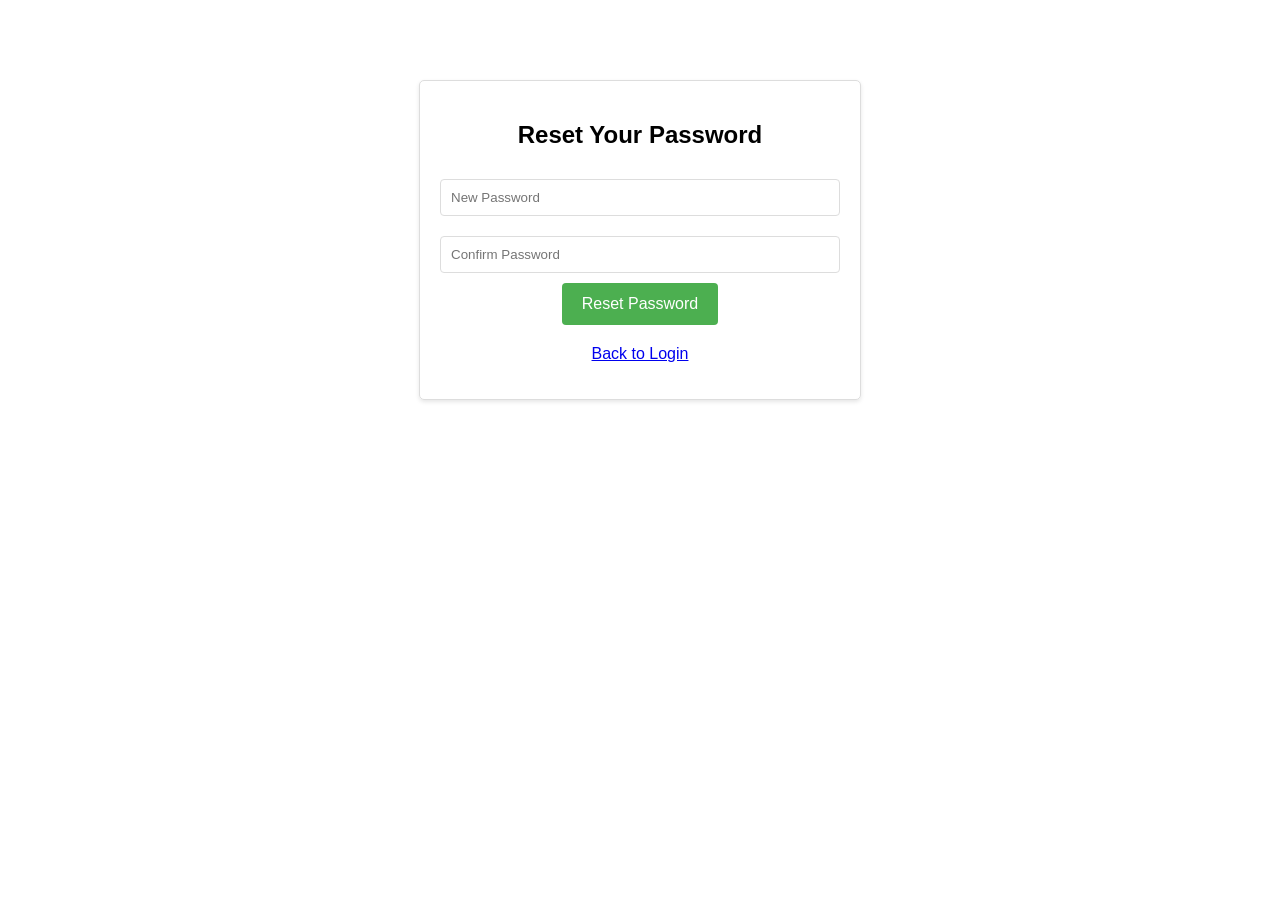
<file: reset-password.html>
<!DOCTYPE html>
<html lang="en">
  <head>
    <meta charset="UTF-8" />
    <title>Reset Password</title>
    <style>
      body {
        font-family: Arial, sans-serif;
        text-align: center;
        margin-top: 80px;
      }
      .form-container {
        max-width: 400px;
        margin: 0 auto;
        padding: 20px;
        border: 1px solid #ddd;
        border-radius: 5px;
        box-shadow: 0 2px 4px rgba(0, 0, 0, 0.1);
      }
      input {
        width: 100%;
        padding: 10px;
        margin: 10px 0;
        border: 1px solid #ddd;
        border-radius: 4px;
        box-sizing: border-box;
      }
      button {
        background-color: #4caf50;
        color: white;
        padding: 12px 20px;
        border: none;
        border-radius: 4px;
        cursor: pointer;
        font-size: 16px;
      }
      button:hover {
        background-color: #45a049;
      }
      .error {
        color: red;
        margin: 10px 0;
      }
      .success {
        color: green;
        margin: 10px 0;
      }
    </style>
  </head>
  <body>
    <div id="app">
      <!-- Initial state shows the form -->
      <div class="form-container" id="resetForm">
        <h2>Reset Your Password</h2>
        <div id="message" class="error"></div>
        <form id="passwordResetForm">
          <input
            type="password"
            id="newPassword"
            placeholder="New Password"
            required
          />
          <input
            type="password"
            id="confirmPassword"
            placeholder="Confirm Password"
            required
          />
          <button type="submit">Reset Password</button>
        </form>
        <p style="margin-top: 20px">
          <a href="index.html">Back to Login</a>
        </p>
      </div>

      <div id="successMessage" style="display: none">
        <h2>Password Reset Successful!</h2>
        <p>Your password has been updated successfully.</p>
        <a href="index.html">Go to Login</a>
      </div>

      <div id="errorMessage" style="display: none">
        <h2>Invalid or Expired Link</h2>
        <p>The password reset link is invalid or has expired.</p>
        <a href="forgot-password.html">Request a new reset link</a>
      </div>
    </div>

    <script>
      const params = new URLSearchParams(window.location.search);
      const token = params.get("token");
      const resetForm = document.getElementById("resetForm");
      const successMessage = document.getElementById("successMessage");
      const errorMessage = document.getElementById("errorMessage");
      const messageDiv = document.getElementById("message");

      if (!token) {
        showError("Invalid reset password link");
        return;
      }

      document
        .getElementById("passwordResetForm")
        .addEventListener("submit", async (e) => {
          e.preventDefault();

          const newPassword = document.getElementById("newPassword").value;
          const confirmPassword =
            document.getElementById("confirmPassword").value;

          // Basic validation
          if (newPassword.length < 6) {
            showMessage("Password must be at least 6 characters long", "error");
            return;
          }

          if (newPassword !== confirmPassword) {
            showMessage("Passwords do not match", "error");
            return;
          }

          showMessage("", "");

          try {
            const response = await fetch(
              "http://localhost:5000/api/auth/reset-password",
              {
                method: "POST",
                headers: {
                  "Content-Type": "application/json",
                },
                body: JSON.stringify({
                  token: token,
                  newPassword: newPassword,
                }),
              }
            );

            const data = await response.json();

            if (response.ok) {
              resetForm.style.display = "none";
              successMessage.style.display = "block";
            } else {
              showMessage(data.message || "Password reset failed", "error");

              if (response.status === 400 || response.status === 401) {
                resetForm.style.display = "none";
                errorMessage.style.display = "block";
              }
            }
          } catch (error) {
            console.error("Error:", error);
            showMessage("An error occurred. Please try again.", "error");
          }
        });

      function showMessage(text, type) {
        messageDiv.textContent = text;
        messageDiv.className = type;
        messageDiv.style.display = text ? "block" : "none";
      }

      function showError(text) {
        resetForm.style.display = "none";
        errorMessage.style.display = "block";
        document.querySelector("#errorMessage h2").textContent = text;
      }
    </script>
  </body>
</html>
</file>
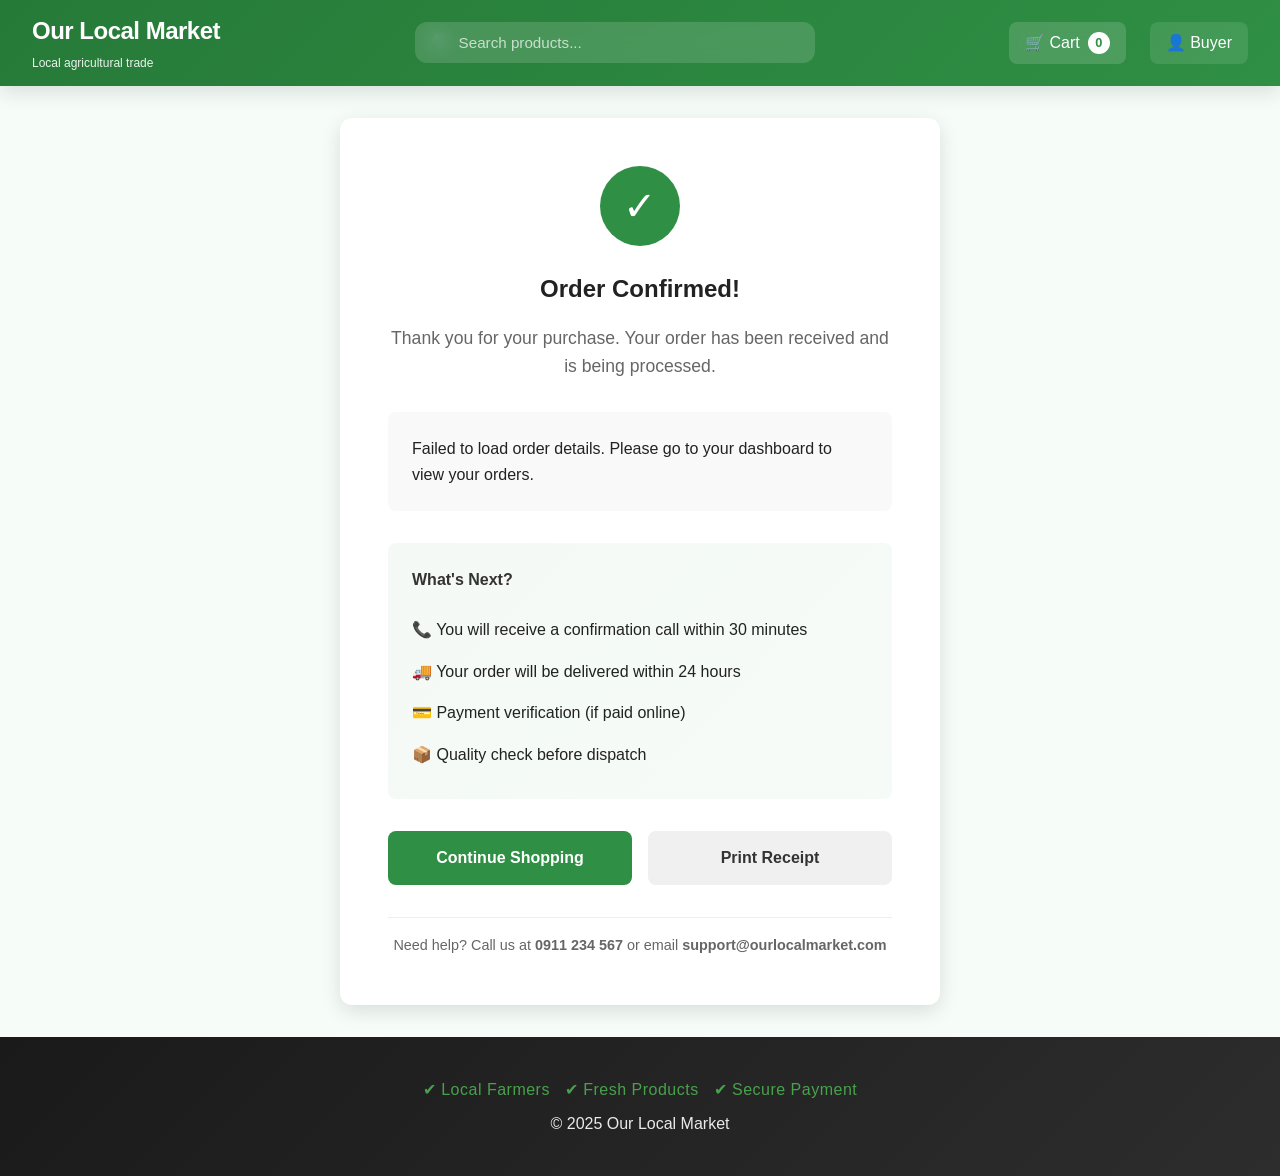
<file: success.html>
<!DOCTYPE html>
<html lang="en">
  <head>
    <meta charset="UTF-8" />
    <title>Order Confirmed - Our Local Market</title>
    <link rel="stylesheet" href="./css/style.css" />
    <link
      rel="stylesheet"
      href="https://cdnjs.cloudflare.com/ajax/libs/font-awesome/6.4.0/css/all.min.css"
    />
    <style>
      a{
        text-decoration: none;
        color: inherit;
      }
      
      .rating-section {
        margin: 30px 0;
        padding: 25px;
        background: #f8f9fa;
        border-radius: 10px;
        display: none;
      }

      .rating-section.show {
        display: block;
      }

      .rating-title {
        text-align: center;
        margin-bottom: 20px;
        color: #2f8f44;
      }

      .stars-container {
        display: flex;
        justify-content: center;
        gap: 10px;
        margin: 20px 0;
      }

      .star {
        font-size: 2.5rem;
        color: #ddd;
        cursor: pointer;
        transition: all 0.2s;
      }

      .star.active {
        color: #ffc107;
      }

      .star:hover,
      .star:hover ~ .star {
        color: #ffc107;
      }

      .rating-feedback {
        margin-top: 20px;
        text-align: center;
      }

      .rating-feedback textarea {
        width: 100%;
        max-width: 500px;
        padding: 12px;
        border: 1px solid #ddd;
        border-radius: 8px;
        font-size: 14px;
        resize: vertical;
        margin: 10px auto;
        display: block;
      }

      .rating-feedback textarea:focus {
        outline: none;
        border-color: #2f8f44;
      }

      .rating-actions {
        display: flex;
        justify-content: center;
        gap: 15px;
        margin-top: 20px;
      }

      .rating-note {
        text-align: center;
        font-size: 0.9rem;
        color: #666;
        margin-top: 10px;
        font-style: italic;
      }

      #ratingMessage {
        text-align: center;
        padding: 10px;
        margin-top: 15px;
        border-radius: 5px;
        display: none;
      }

      #ratingMessage.success {
        background: #d4edda;
        color: #155724;
        display: block;
      }

      #ratingMessage.error {
        background: #f8d7da;
        color: #721c24;
        display: block;
      }
    </style>
  </head>
  <body>
    <div class="app-container">
      <header class="navbar">
        <div class="logo">
          <h1><a href="index.html" title="return to home">Our Local Market</a></h1>
          <span>Local agricultural trade</span>
        </div>

        <div class="search-box">
          <input
            type="text"
            placeholder="Search products..."
            onclick="window.location.href='index.html'"
          />
        </div>

        <div class="nav-actions">
          <a href="cart.html" class="basket">
            🛒 Cart <span id="cartCount">0</span>
          </a>
          <div class="account">👤 Buyer</div>
        </div>
      </header>

      <main class="success-container">
        <div class="success-card">
          <div class="success-icon">✓</div>
          <h2>Order Confirmed!</h2>
          <p class="success-message">
            Thank you for your purchase. Your order has been received and is
            being processed.
          </p>

          <div class="order-details" id="orderDetails"></div>

          <div class="rating-section" id="ratingSection">
            <h3 class="rating-title">Rate Your Purchase Experience</h3>
            <p style="text-align: center; color: #666">
              Your order has been delivered! Please share your experience with
              the farmer.
            </p>

            <div class="stars-container">
              <div class="star" data-value="1"><i class="fas fa-star"></i></div>
              <div class="star" data-value="2"><i class="fas fa-star"></i></div>
              <div class="star" data-value="3"><i class="fas fa-star"></i></div>
              <div class="star" data-value="4"><i class="fas fa-star"></i></div>
              <div class="star" data-value="5"><i class="fas fa-star"></i></div>
            </div>

            <div class="rating-feedback">
              <input type="hidden" id="selectedRating" value="0" />
              <p style="margin-bottom: 10px">Add a comment (optional):</p>
              <textarea
                id="ratingComment"
                placeholder="Share your experience with the product quality, delivery, and farmer service..."
                rows="4"
              ></textarea>

              <div class="rating-actions">
                <button class="btn-primary" id="submitRating">
                  Submit Rating
                </button>
                <button class="btn-secondary" id="skipRating">Skip</button>
              </div>

              <div id="ratingMessage"></div>

              <p class="rating-note">
                Your rating helps improve our farmers' service quality.
              </p>
            </div>
          </div>

          <div class="delivery-info">
            <h4>What's Next?</h4>
            <ul>
              <li>📞 You will receive a confirmation call within 30 minutes</li>
              <li>🚚 Your order will be delivered within 24 hours</li>
              <li>💳 Payment verification (if paid online)</li>
              <li>📦 Quality check before dispatch</li>
            </ul>
          </div>

          <div class="success-actions">
            <a href="index.html" class="btn-primary">Continue Shopping</a>
            <a href="#" class="btn-secondary" id="printReceipt"
              >Print Receipt</a
            >
          </div>

          <p class="contact-note">
            Need help? Call us at <strong>0911 234 567</strong> or email
            <strong>support@ourlocalmarket.com</strong>
          </p>
        </div>
      </main>

      <footer class="footer">
        <p>✔ Local Farmers &nbsp; ✔ Fresh Products &nbsp; ✔ Secure Payment</p>
        <p>© 2025 Our Local Market</p>
      </footer>
    </div>

    <script src="./js/success.js"></script>
   
  </body>
</html>
</file>
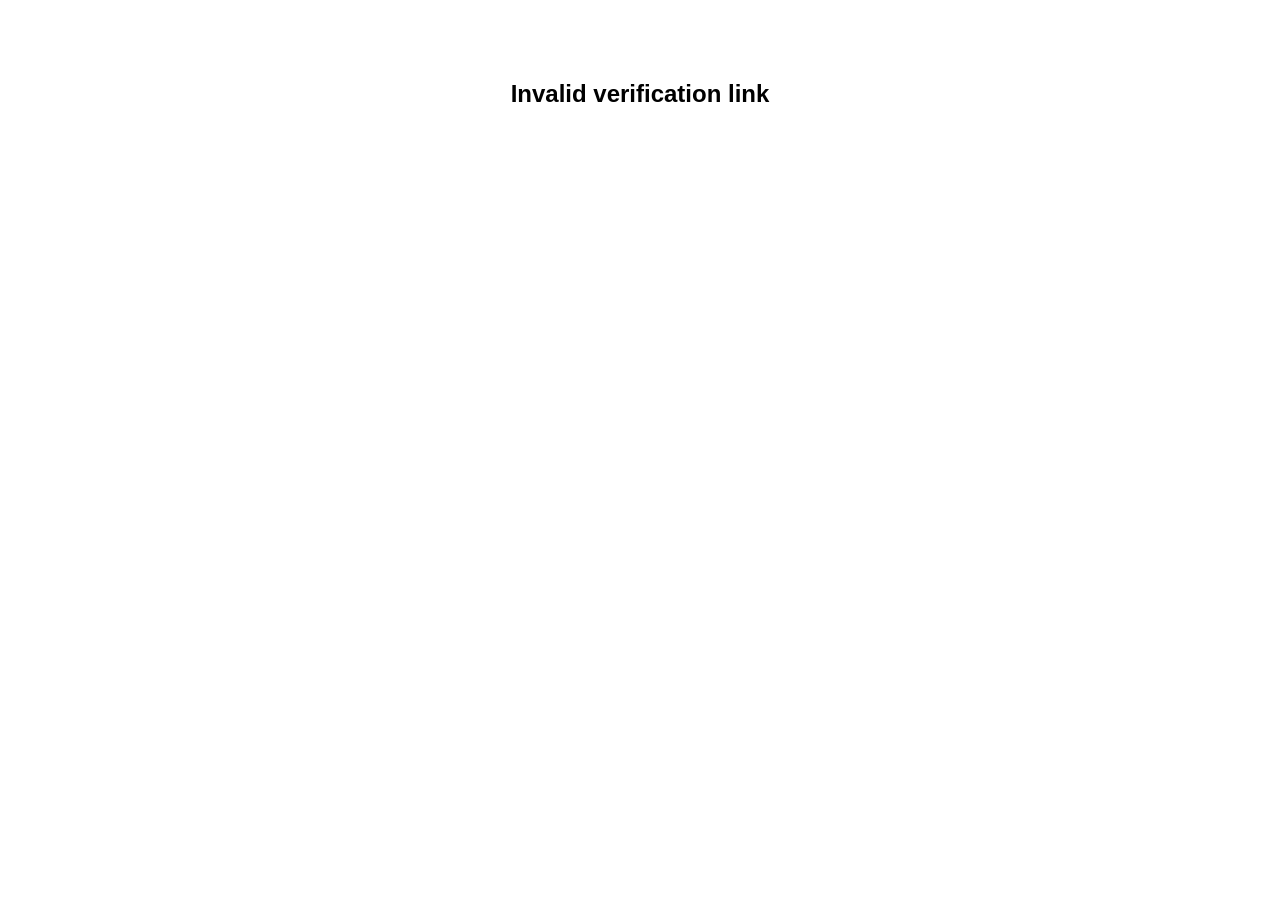
<file: verify.html>
<!DOCTYPE html>
<html lang="en">
  <head>
    <meta charset="UTF-8" />
    <title>Email Verification</title>
    <style>
      body {
        font-family: Arial, sans-serif;
        text-align: center;
        margin-top: 80px;
      }
    </style>
  </head>
  <body>
    <h2>Verifying your email...</h2>

    <script>
      const params = new URLSearchParams(window.location.search);
      const token = params.get("token");

      if (!token) {
        document.body.innerHTML = "<h2>Invalid verification link</h2>";
      } else {
        fetch(`http://localhost:5000/api/auth/verify?token=${token}`)
          .then((res) => res.text())
          .then((msg) => {
            document.body.innerHTML = `
            <h2>${msg}</h2>
            <p>You can now log in.</p>
            <a href="index.html">Go to Login</a>
          `;
          })
          .catch(() => {
            document.body.innerHTML = "<h2>Verification failed</h2>";
          });
      }
    </script>
  </body>
</html>
</file>
<file: css/style.css>
:root {
  --primary-green: #2f8f44;
  --primary-green-light: #3fae55;
  --primary-green-dark: #267a38;
  --background-light: #f6fdf8;
  --background-white: #ffffff;
  --shadow-light: 0 4px 12px rgba(0, 0, 0, 0.08);
  --shadow-medium: 0 6px 20px rgba(0, 0, 0, 0.12);
  --transition: all 0.3s cubic-bezier(0.4, 0, 0.2, 1);
  --border-radius: 12px;
  --border-radius-sm: 8px;
}

* {
  box-sizing: border-box;
  margin: 0;
  padding: 0;
}

body {
  font-family:
    "Inter",
    -apple-system,
    BlinkMacSystemFont,
    "Segoe UI",
    Roboto,
    Oxygen,
    Ubuntu,
    sans-serif;
  background-color: var(--background-light);
  color: #222;
  line-height: 1.6;
  min-height: 100vh;
  display: flex;
  flex-direction: column;
}

.app-container {
  flex: 1;
  display: flex;
  flex-direction: column;
}

/* ===== NAVBAR ENHANCED ===== */
.navbar {
  background: linear-gradient(
    135deg,
    var(--primary-green-dark) 0%,
    var(--primary-green) 100%
  );
  color: white;
  padding: 0.75rem 2rem;
  display: flex;
  align-items: center;
  justify-content: space-between;
  box-shadow: var(--shadow-medium);
  position: sticky;
  top: 0;
  z-index: 1000;
  backdrop-filter: blur(10px);
  background-color: rgba(47, 143, 68, 0.95);
}

.logo {
  display: flex;
  flex-direction: column;
  gap: 0.25rem;
}

.logo h1 {
  margin: 0;
  font-size: 1.5rem;
  font-weight: 700;
  letter-spacing: -0.5px;
}

.logo span {
  font-size: 0.75rem;
  opacity: 0.9;
  font-weight: 400;
}

.search-box {
  position: relative;
  flex: 0 1 400px;
}

.search-box input {
  padding: 0.75rem 1rem 0.75rem 2.75rem;
  border-radius: var(--border-radius);
  border: none;
  outline: none;
  width: 100%;
  font-size: 0.95rem;
  background: rgba(255, 255, 255, 0.15);
  color: white;
  transition: var(--transition);
  backdrop-filter: blur(10px);
}

.search-box input::placeholder {
  color: rgba(255, 255, 255, 0.7);
}

.search-box input:focus {
  background: rgba(255, 255, 255, 0.25);
  box-shadow: 0 0 0 2px rgba(255, 255, 255, 0.3);
}

.search-box::before {
  content: "🔍";
  position: absolute;
  left: 1rem;
  top: 50%;
  transform: translateY(-50%);
  opacity: 0.7;
}

.nav-actions {
  display: flex;
  gap: 1.5rem;
  align-items: center;
}

.basket {
  background: rgba(255, 255, 255, 0.15);
  padding: 0.5rem 1rem;
  border-radius: var(--border-radius-sm);
  display: flex;
  align-items: center;
  gap: 0.5rem;
  transition: var(--transition);
  backdrop-filter: blur(10px);
}

.basket:hover {
  background: rgba(255, 255, 255, 0.25);
  transform: translateY(-1px);
}

#cartCount {
  background: white;
  color: var(--primary-green);
  width: 22px;
  height: 22px;
  border-radius: 50%;
  display: inline-flex;
  align-items: center;
  justify-content: center;
  font-size: 0.8rem;
  font-weight: 700;
}

.account {
  display: flex;
  align-items: center;
  gap: 0.5rem;
  padding: 0.5rem 1rem;
  background: rgba(255, 255, 255, 0.1);
  border-radius: var(--border-radius-sm);
  cursor: pointer;
  transition: var(--transition);
}

.account:hover {
  background: rgba(255, 255, 255, 0.2);
}

/* ===== FILTER BAR ENHANCED ===== */
.filter-bar {
  padding: 1rem 2rem;
  background-color: var(--background-white);
  display: flex;
  gap: 1rem;
  align-items: center;
  box-shadow: 0 2px 8px rgba(0, 0, 0, 0.05);
  border-bottom: 1px solid rgba(0, 0, 0, 0.05);
}

.filter-bar select {
  padding: 0.625rem 1rem;
  border-radius: var(--border-radius-sm);
  border: 1px solid rgba(0, 0, 0, 0.1);
  background: var(--background-white);
  color: #333;
  font-size: 0.9rem;
  cursor: pointer;
  transition: var(--transition);
  min-width: 180px;
}

.filter-bar select:hover {
  border-color: var(--primary-green);
}

.filter-bar select:focus {
  outline: none;
  border-color: var(--primary-green);
  box-shadow: 0 0 0 3px rgba(47, 143, 68, 0.1);
}

/* ===== MARKETPLACE ENHANCED ===== */
.marketplace {
  padding: 2rem;
  display: grid;
  grid-template-columns: repeat(auto-fill, minmax(280px, 1fr));
  gap: 1.75rem;
  flex: 1;
}

.no-products {
  grid-column: 1 / -1;
  text-align: center;
  padding: 4rem 2rem;
  background: var(--background-white);
  border-radius: var(--border-radius);
  box-shadow: var(--shadow-light);
}

.no-products p {
  color: #666;
  font-size: 1.1rem;
}

/* ===== PRODUCT CARD ENHANCED ===== */
.product-card {
  background: var(--background-white);
  border-radius: var(--border-radius);
  padding: 1.5rem;
  box-shadow: var(--shadow-light);
  text-align: left;
  display: flex;
  flex-direction: column;
  transition: var(--transition);
  position: relative;
  overflow: hidden;
  border: 1px solid rgba(0, 0, 0, 0.05);
}

.product-card:hover {
  transform: translateY(-4px);
  box-shadow: var(--shadow-medium);
  border-color: rgba(47, 143, 68, 0.2);
}

.product-card::before {
  content: "";
  position: absolute;
  top: 0;
  left: 0;
  right: 0;
  height: 4px;
  background: linear-gradient(
    90deg,
    var(--primary-green) 0%,
    var(--primary-green-light) 100%
  );
  opacity: 0;
  transition: var(--transition);
}

.product-card:hover::before {
  opacity: 1;
}

.product-img-container {
  position: relative;
  width: 100%;
  height: 180px;
  border-radius: var(--border-radius-sm);
  overflow: hidden;
  margin-bottom: 1rem;
}

.product-card img {
  width: 100%;
  height: 100%;
  object-fit: cover;
  transition: transform 0.5s ease;
}

.product-card:hover img {
  transform: scale(1.05);
}

.category-badge {
  position: absolute;
  top: 0.75rem;
  right: 0.75rem;
  background: rgba(255, 255, 255, 0.95);
  color: var(--primary-green);
  padding: 0.25rem 0.75rem;
  border-radius: 20px;
  font-size: 0.75rem;
  font-weight: 600;
  box-shadow: 0 2px 4px rgba(0, 0, 0, 0.1);
}

.product-card h3 {
  margin: 0 0 0.5rem 0;
  font-size: 1.25rem;
  font-weight: 600;
  color: #222;
}

.price {
  color: var(--primary-green);
  font-weight: 700;
  font-size: 1.375rem;
  margin-bottom: 0.5rem;
  display: flex;
  align-items: center;
  gap: 0.25rem;
}

.price::before {
  content: "💰";
  font-size: 1rem;
}

.farmer,
.location {
  font-size: 0.875rem;
  color: #555;
  margin: 0.25rem 0;
  display: flex;
  align-items: center;
  gap: 0.5rem;
}

.farmer::before {
  content: "👨‍🌾";
}

.location::before {
  content: "📍";
}

/* ===== QUANTITY CONTROL ENHANCED ===== */
.quantity-control {
  display: flex;
  align-items: center;
  gap: 0.75rem;
  margin: 1rem 0;
  background: #f8f8f8;
  border-radius: var(--border-radius-sm);
  padding: 0.5rem;
  justify-content: center;
}

.quantity-control button {
  padding: 0.5rem 0.75rem;
  cursor: pointer;
  border: none;
  background: var(--background-white);
  color: var(--primary-green);
  font-weight: bold;
  border-radius: 6px;
  min-width: 36px;
  transition: var(--transition);
  box-shadow: 0 2px 4px rgba(0, 0, 0, 0.05);
}

.quantity-control button:hover {
  background: var(--primary-green);
  color: white;
  transform: scale(1.05);
}

.quantity-control button:active {
  transform: scale(0.95);
}

.quantity-control span {
  min-width: 40px;
  text-align: center;
  font-weight: 600;
  font-size: 1.1rem;
}

/* ===== ADD BUTTON ENHANCED ===== */
.add-btn {
  margin-top: auto;
  background: linear-gradient(
    135deg,
    var(--primary-green) 0%,
    var(--primary-green-light) 100%
  );
  border: none;
  color: white;
  padding: 0.875rem;
  cursor: pointer;
  border-radius: var(--border-radius-sm);
  font-weight: 600;
  font-size: 0.95rem;
  transition: var(--transition);
  display: flex;
  align-items: center;
  justify-content: center;
  gap: 0.5rem;
  position: relative;
  overflow: hidden;
}

.add-btn::after {
  content: "";
  position: absolute;
  top: 50%;
  left: 50%;
  width: 5px;
  height: 5px;
  background: rgba(255, 255, 255, 0.5);
  opacity: 0;
  border-radius: 100%;
  transform: scale(1, 1) translate(-50%);
  transform-origin: 50% 50%;
}

.add-btn:hover:not(:disabled) {
  transform: translateY(-2px);
  box-shadow: 0 4px 12px rgba(47, 143, 68, 0.3);
}

.add-btn:active:not(:disabled)::after {
  animation: ripple 1s ease-out;
}

.add-btn.added {
  background: linear-gradient(135deg, #666 0%, #888 100%);
  cursor: not-allowed;
  opacity: 0.8;
}

.add-btn.added::before {
  content: "✓";
  font-weight: bold;
}

@keyframes ripple {
  0% {
    transform: scale(0, 0);
    opacity: 0.5;
  }
  100% {
    transform: scale(20, 20);
    opacity: 0;
  }
}

/* ===== FOOTER ENHANCED ===== */
.footer {
  background: linear-gradient(135deg, #1a1a1a 0%, #2d2d2d 100%);
  color: white;
  text-align: center;
  padding: 2rem;
  margin-top: auto;
}

.footer p {
  margin: 0.5rem 0;
  opacity: 0.9;
}

.footer p:first-child {
  font-size: 1rem;
  color: #4caf50;
  font-weight: 500;
  letter-spacing: 0.5px;
}

/* ===== NOTIFICATION STYLES ===== */
.notification {
  position: fixed;
  top: 20px;
  right: 20px;
  background: var(--primary-green);
  color: white;
  padding: 1rem 1.5rem;
  border-radius: var(--border-radius-sm);
  box-shadow: var(--shadow-medium);
  z-index: 9999;
  animation: slideIn 0.3s ease;
  display: flex;
  align-items: center;
  gap: 0.75rem;
  max-width: 350px;
}

.notification::before {
  content: "✓";
  font-size: 1.2rem;
}

@keyframes slideIn {
  from {
    transform: translateX(100%);
    opacity: 0;
  }
  to {
    transform: translateX(0);
    opacity: 1;
  }
}

@keyframes slideOut {
  from {
    transform: translateX(0);
    opacity: 1;
  }
  to {
    transform: translateX(100%);
    opacity: 0;
  }
}

/* ===== LOADING SKELETON ===== */
.skeleton {
  background: linear-gradient(90deg, #f0f0f0 25%, #e0e0e0 50%, #f0f0f0 75%);
  background-size: 200% 100%;
  animation: loading 1.5s infinite;
  border-radius: 4px;
}

@keyframes loading {
  0% {
    background-position: 200% 0;
  }
  100% {
    background-position: -200% 0;
  }
}

/* ===== RESPONSIVE DESIGN ===== */
@media (max-width: 768px) {
  .navbar {
    padding: 0.75rem 1rem;
    flex-wrap: wrap;
    gap: 1rem;
  }

  .search-box {
    order: 3;
    flex: 1 0 100%;
  }

  .marketplace {
    grid-template-columns: repeat(auto-fill, minmax(250px, 1fr));
    padding: 1rem;
    gap: 1rem;
  }

  .filter-bar {
    flex-wrap: wrap;
    padding: 1rem;
  }
}

@media (max-width: 480px) {
  .marketplace {
    grid-template-columns: 1fr;
  }

  .logo h1 {
    font-size: 1.25rem;
  }

  .filter-bar select {
    min-width: 140px;
  }
}
/* ===== CART STYLES ===== */
.cart-container {
  padding: 2rem;
  max-width: 1200px;
  margin: 0 auto;
  width: 100%;
}

.cart-header {
  display: flex;
  justify-content: space-between;
  align-items: center;
  margin-bottom: 2rem;
  padding-bottom: 1rem;
  border-bottom: 2px solid rgba(47, 143, 68, 0.1);
}

.cart-header h2 {
  font-size: 1.75rem;
  color: #222;
}

.continue-shopping {
  color: var(--primary-green);
  font-weight: 500;
  text-decoration: none;
  display: flex;
  align-items: center;
  gap: 0.5rem;
  transition: var(--transition);
}

.continue-shopping:hover {
  color: var(--primary-green-dark);
  gap: 0.75rem;
}

.cart-content {
  display: grid;
  grid-template-columns: 1fr 350px;
  gap: 2rem;
}

.cart-items {
  display: flex;
  flex-direction: column;
  gap: 1rem;
}

.empty-cart {
  text-align: center;
  padding: 4rem 2rem;
  background: white;
  border-radius: var(--border-radius);
  box-shadow: var(--shadow-light);
}

.empty-cart p {
  font-size: 1.2rem;
  color: #666;
  margin-bottom: 1.5rem;
}

.cart-item {
  background: white;
  padding: 1.5rem;
  border-radius: var(--border-radius-sm);
  box-shadow: var(--shadow-light);
  display: grid;
  grid-template-columns: auto 1fr auto auto auto;
  align-items: center;
  gap: 1.5rem;
  transition: var(--transition);
}

.cart-item:hover {
  box-shadow: var(--shadow-medium);
}

.cart-item img {
  width: 80px;
  height: 80px;
  object-fit: cover;
  border-radius: 8px;
}

.item-details h4 {
  margin: 0 0 0.5rem 0;
  font-size: 1.1rem;
}

.item-details p {
  color: #666;
  font-size: 0.9rem;
}

.item-quantity {
  display: flex;
  align-items: center;
  gap: 0.75rem;
  background: #f8f8f8;
  padding: 0.5rem;
  border-radius: var(--border-radius-sm);
}

.item-quantity button {
  width: 30px;
  height: 30px;
  border: none;
  background: white;
  border-radius: 6px;
  cursor: pointer;
  font-weight: bold;
  color: var(--primary-green);
  transition: var(--transition);
}

.item-quantity button:hover {
  background: var(--primary-green);
  color: white;
}

.item-quantity span {
  min-width: 30px;
  text-align: center;
  font-weight: 600;
}

.item-total {
  font-weight: 700;
  font-size: 1.1rem;
  color: var(--primary-green);
  min-width: 100px;
  text-align: right;
}

.remove-btn {
  width: 32px;
  height: 32px;
  border: none;
  background: #ffebee;
  color: #f44336;
  border-radius: 50%;
  cursor: pointer;
  font-size: 1.2rem;
  transition: var(--transition);
  display: flex;
  align-items: center;
  justify-content: center;
}

.remove-btn:hover {
  background: #f44336;
  color: white;
  transform: rotate(90deg);
}

.cart-summary {
  background: white;
  padding: 1.5rem;
  border-radius: var(--border-radius);
  box-shadow: var(--shadow-light);
  height: fit-content;
  position: sticky;
  top: 2rem;
}

.cart-summary h3 {
  margin: 0 0 1.5rem 0;
  padding-bottom: 1rem;
  border-bottom: 1px solid #eee;
}

.summary-row {
  display: flex;
  justify-content: space-between;
  margin-bottom: 1rem;
  color: #666;
}

.summary-row.total {
  margin-top: 1.5rem;
  padding-top: 1rem;
  border-top: 2px solid #eee;
  font-size: 1.25rem;
  font-weight: 700;
  color: #222;
}

.checkout-btn {
  width: 100%;
  background: linear-gradient(
    135deg,
    var(--primary-green) 0%,
    var(--primary-green-light) 100%
  );
  color: white;
  border: none;
  padding: 1rem;
  border-radius: var(--border-radius-sm);
  font-size: 1.1rem;
  font-weight: 600;
  cursor: pointer;
  transition: var(--transition);
  margin-top: 1.5rem;
}

.checkout-btn:hover {
  transform: translateY(-2px);
  box-shadow: 0 6px 20px rgba(47, 143, 68, 0.3);
}

.btn-primary {
  background: var(--primary-green);
  color: white;
  padding: 0.75rem 1.5rem;
  border-radius: var(--border-radius-sm);
  text-decoration: none;
  font-weight: 600;
  transition: var(--transition);
  display: inline-block;
}

.btn-primary:hover {
  background: var(--primary-green-dark);
  transform: translateY(-2px);
}
.cart-container {
  padding: 2rem;
  max-width: 1200px;
  margin: 0 auto;
  width: 100%;
}

.cart-header {
  display: flex;
  justify-content: space-between;
  align-items: center;
  margin-bottom: 2rem;
  padding-bottom: 1rem;
  border-bottom: 2px solid rgba(47, 143, 68, 0.1);
}

.cart-header h2 {
  font-size: 1.75rem;
  color: #222;
}

.continue-shopping {
  color: var(--primary-green);
  font-weight: 500;
  text-decoration: none;
  display: flex;
  align-items: center;
  gap: 0.5rem;
  transition: var(--transition);
}

.continue-shopping:hover {
  color: var(--primary-green-dark);
  gap: 0.75rem;
}

.cart-content {
  display: grid;
  grid-template-columns: 1fr 350px;
  gap: 2rem;
}

.cart-items {
  display: flex;
  flex-direction: column;
  gap: 1rem;
}

.empty-cart {
  text-align: center;
  padding: 4rem 2rem;
  background: white;
  border-radius: var(--border-radius);
  box-shadow: var(--shadow-light);
}

.empty-cart p {
  font-size: 1.2rem;
  color: #666;
  margin-bottom: 1.5rem;
}

.cart-item {
  background: white;
  padding: 1.5rem;
  border-radius: var(--border-radius-sm);
  box-shadow: var(--shadow-light);
  display: grid;
  grid-template-columns: auto 1fr auto auto auto;
  align-items: center;
  gap: 1.5rem;
  transition: var(--transition);
}

.cart-item:hover {
  box-shadow: var(--shadow-medium);
}

.cart-item img {
  width: 80px;
  height: 80px;
  object-fit: cover;
  border-radius: 8px;
}

.item-details h4 {
  margin: 0 0 0.5rem 0;
  font-size: 1.1rem;
}

.item-details p {
  color: #666;
  font-size: 0.9rem;
}

.item-quantity {
  display: flex;
  align-items: center;
  gap: 0.75rem;
  background: #f8f8f8;
  padding: 0.5rem;
  border-radius: var(--border-radius-sm);
}

.item-quantity button {
  width: 30px;
  height: 30px;
  border: none;
  background: white;
  border-radius: 6px;
  cursor: pointer;
  font-weight: bold;
  color: var(--primary-green);
  transition: var(--transition);
}

.item-quantity button:hover {
  background: var(--primary-green);
  color: white;
}

.item-quantity span {
  min-width: 30px;
  text-align: center;
  font-weight: 600;
}

.item-total {
  font-weight: 700;
  font-size: 1.1rem;
  color: var(--primary-green);
  min-width: 100px;
  text-align: right;
}

.remove-btn {
  width: 32px;
  height: 32px;
  border: none;
  background: #ffebee;
  color: #f44336;
  border-radius: 50%;
  cursor: pointer;
  font-size: 1.2rem;
  transition: var(--transition);
  display: flex;
  align-items: center;
  justify-content: center;
}

.remove-btn:hover {
  background: #f44336;
  color: white;
  transform: rotate(90deg);
}

.cart-summary {
  background: white;
  padding: 1.5rem;
  border-radius: var(--border-radius);
  box-shadow: var(--shadow-light);
  height: fit-content;
  position: sticky;
  top: 2rem;
}

.cart-summary h3 {
  margin: 0 0 1.5rem 0;
  padding-bottom: 1rem;
  border-bottom: 1px solid #eee;
}

.summary-row {
  display: flex;
  justify-content: space-between;
  margin-bottom: 1rem;
  color: #666;
}

.summary-row.total {
  margin-top: 1.5rem;
  padding-top: 1rem;
  border-top: 2px solid #eee;
  font-size: 1.25rem;
  font-weight: 700;
  color: #222;
}

.checkout-btn {
  width: 100%;
  background: linear-gradient(
    135deg,
    var(--primary-green) 0%,
    var(--primary-green-light) 100%
  );
  color: white;
  border: none;
  padding: 1rem;
  border-radius: var(--border-radius-sm);
  font-size: 1.1rem;
  font-weight: 600;
  cursor: pointer;
  transition: var(--transition);
  margin-top: 1.5rem;
}

.checkout-btn:hover {
  transform: translateY(-2px);
  box-shadow: 0 6px 20px rgba(47, 143, 68, 0.3);
}

.btn-primary {
  background: var(--primary-green);
  color: white;
  padding: 0.75rem 1.5rem;
  border-radius: var(--border-radius-sm);
  text-decoration: none;
  font-weight: 600;
  transition: var(--transition);
  display: inline-block;
}

.btn-primary:hover {
  background: var(--primary-green-dark);
  transform: translateY(-2px);
}
/* ===== CHECKOUT STYLES ===== */
.checkout-container {
  padding: 2rem;
  max-width: 1200px;
  margin: 0 auto;
  width: 100%;
}

.checkout-header {
  display: flex;
  justify-content: space-between;
  align-items: center;
  margin-bottom: 2rem;
  padding-bottom: 1rem;
  border-bottom: 2px solid rgba(47, 143, 68, 0.1);
}

.checkout-header h2 {
  font-size: 1.75rem;
  color: #222;
}

.back-to-cart {
  color: var(--primary-green);
  font-weight: 500;
  text-decoration: none;
  display: flex;
  align-items: center;
  gap: 0.5rem;
  transition: var(--transition);
}

.back-to-cart:hover {
  color: var(--primary-green-dark);
  gap: 0.75rem;
}

.checkout-content {
  display: grid;
  grid-template-columns: 1fr 1fr;
  gap: 2rem;
}

.order-summary {
  background: white;
  padding: 1.5rem;
  border-radius: var(--border-radius);
  box-shadow: var(--shadow-light);
  height: fit-content;
  position: sticky;
  top: 2rem;
}

.order-summary h3 {
  margin: 0 0 1.5rem 0;
  padding-bottom: 1rem;
  border-bottom: 1px solid #eee;
}

.order-items {
  max-height: 300px;
  overflow-y: auto;
  margin-bottom: 1.5rem;
  padding-right: 0.5rem;
}

.order-items::-webkit-scrollbar {
  width: 6px;
}

.order-items::-webkit-scrollbar-track {
  background: #f1f1f1;
  border-radius: 3px;
}

.order-items::-webkit-scrollbar-thumb {
  background: var(--primary-green);
  border-radius: 3px;
}

.order-item {
  display: flex;
  justify-content: space-between;
  align-items: center;
  padding: 0.75rem 0;
  border-bottom: 1px solid #f0f0f0;
}

.order-item:last-child {
  border-bottom: none;
}

.order-item .item-info {
  display: flex;
  align-items: center;
  gap: 1rem;
  flex: 1;
}

.order-item img {
  width: 60px;
  height: 60px;
  object-fit: cover;
  border-radius: 8px;
}

.order-item h4 {
  margin: 0 0 0.25rem 0;
  font-size: 1rem;
}

.order-item p {
  margin: 0;
  font-size: 0.875rem;
  color: #666;
}

.item-price {
  font-weight: 600;
  color: var(--primary-green);
  min-width: 80px;
  text-align: right;
}

.order-totals {
  margin-top: 1.5rem;
  padding-top: 1.5rem;
  border-top: 2px solid #eee;
}

.total-row {
  display: flex;
  justify-content: space-between;
  margin-bottom: 0.75rem;
  color: #666;
}

.total-row.grand-total {
  font-size: 1.25rem;
  font-weight: 700;
  color: #222;
  margin-top: 1rem;
  padding-top: 1rem;
  border-top: 1px solid #eee;
}

/* Customer Information */
.customer-info {
  background: white;
  padding: 1.5rem;
  border-radius: var(--border-radius);
  box-shadow: var(--shadow-light);
}

.customer-info h3 {
  margin: 0 0 1.5rem 0;
  padding-bottom: 1rem;
  border-bottom: 1px solid #eee;
}

.form-group {
  margin-bottom: 1.25rem;
}

.form-group label {
  display: block;
  margin-bottom: 0.5rem;
  font-weight: 500;
  color: #333;
}

.form-group input,
.form-group select,
.form-group textarea {
  width: 100%;
  padding: 0.75rem;
  border: 1px solid #ddd;
  border-radius: var(--border-radius-sm);
  font-size: 0.95rem;
  transition: var(--transition);
  background: white;
}

.form-group input:focus,
.form-group select:focus,
.form-group textarea:focus {
  outline: none;
  border-color: var(--primary-green);
  box-shadow: 0 0 0 3px rgba(47, 143, 68, 0.1);
}

.form-group input:read-only {
  background: #f9f9f9;
  color: #666;
  cursor: not-allowed;
}

.form-row {
  display: grid;
  grid-template-columns: 1fr 1fr;
  gap: 1rem;
}

/* Payment Methods */
.payment-methods {
  margin: 2rem 0;
  padding: 1.5rem;
  background: #f9f9f9;
  border-radius: var(--border-radius-sm);
}

.payment-methods h4 {
  margin: 0 0 1rem 0;
}

.payment-options {
  display: flex;
  flex-direction: column;
  gap: 0.75rem;
}

.payment-option {
  display: flex;
  align-items: center;
  gap: 1rem;
  padding: 1rem;
  background: white;
  border: 2px solid #e0e0e0;
  border-radius: var(--border-radius-sm);
  cursor: pointer;
  transition: var(--transition);
}

.payment-option.selected {
  border-color: var(--primary-green);
  background: rgba(47, 143, 68, 0.05);
}

.payment-option:hover {
  border-color: var(--primary-green);
}

.payment-option input[type="radio"] {
  margin: 0;
}

.payment-option span {
  flex: 1;
  font-weight: 500;
}

.cash-icon {
  font-size: 1.5rem;
}

/* Terms Agreement */
.terms-agreement {
  margin: 1.5rem 0;
  padding: 1rem;
  background: #f9f9f9;
  border-radius: var(--border-radius-sm);
}

.terms-agreement label {
  display: flex;
  align-items: flex-start;
  gap: 0.75rem;
  cursor: pointer;
  font-size: 0.9rem;
}

.terms-agreement input[type="checkbox"] {
  margin-top: 0.25rem;
}

.terms-agreement a {
  color: var(--primary-green);
  font-weight: 500;
}

/* Payment Buttons */
.pay-now-btn,
.cod-btn {
  width: 100%;
  padding: 1rem;
  border: none;
  border-radius: var(--border-radius-sm);
  font-size: 1.1rem;
  font-weight: 600;
  cursor: pointer;
  transition: var(--transition);
  margin-top: 1rem;
}

.pay-now-btn {
  background: linear-gradient(
    135deg,
    var(--primary-green) 0%,
    var(--primary-green-light) 100%
  );
  color: white;
}

.pay-now-btn:hover {
  transform: translateY(-2px);
  box-shadow: 0 6px 20px rgba(47, 143, 68, 0.3);
}

.cod-btn {
  background: linear-gradient(135deg, #666 0%, #888 100%);
  color: white;
}

.cod-btn:hover {
  transform: translateY(-2px);
  box-shadow: 0 6px 20px rgba(102, 102, 102, 0.3);
}

/* ===== SUCCESS PAGE STYLES ===== */
.success-container {
  display: flex;
  align-items: center;
  justify-content: center;
  min-height: 70vh;
  padding: 2rem;
}

.success-card {
  background: white;
  padding: 3rem;
  border-radius: var(--border-radius);
  box-shadow: var(--shadow-medium);
  text-align: center;
  max-width: 600px;
  width: 100%;
}

.success-icon {
  width: 80px;
  height: 80px;
  background: var(--primary-green);
  color: white;
  border-radius: 50%;
  display: flex;
  align-items: center;
  justify-content: center;
  font-size: 2.5rem;
  margin: 0 auto 1.5rem;
  animation: bounce 1s ease;
}

@keyframes bounce {
  0%,
  20%,
  60%,
  100% {
    transform: translateY(0);
  }
  40% {
    transform: translateY(-20px);
  }
  80% {
    transform: translateY(-10px);
  }
}

.success-card h2 {
  margin: 0 0 1rem 0;
  color: #222;
}

.success-message {
  color: #666;
  margin-bottom: 2rem;
  font-size: 1.1rem;
  line-height: 1.6;
}

.order-details {
  text-align: left;
  margin: 2rem 0;
  padding: 1.5rem;
  background: #f9f9f9;
  border-radius: var(--border-radius-sm);
}

.detail-group {
  margin-bottom: 1.5rem;
}

.detail-group:last-child {
  margin-bottom: 0;
}

.detail-group h4 {
  margin: 0 0 1rem 0;
  color: #333;
  font-size: 1.1rem;
}

.detail-row {
  display: flex;
  justify-content: space-between;
  padding: 0.5rem 0;
  border-bottom: 1px solid #eee;
}

.detail-row:last-child {
  border-bottom: none;
}

.detail-row.total-row {
  font-weight: 600;
  color: #222;
  margin-top: 0.5rem;
  padding-top: 0.5rem;
  border-top: 2px solid #eee;
}

.status-badge {
  display: inline-block;
  padding: 0.25rem 0.75rem;
  border-radius: 20px;
  font-size: 0.8rem;
  font-weight: 600;
}

.status-badge.paid,
.status-badge.completed {
  background: #e8f5e9;
  color: var(--primary-green);
}

.status-badge.pending {
  background: #fff3e0;
  color: #ff9800;
}

.delivery-info {
  margin: 2rem 0;
  padding: 1.5rem;
  background: linear-gradient(
    135deg,
    rgba(47, 143, 68, 0.05) 0%,
    rgba(63, 174, 85, 0.05) 100%
  );
  border-radius: var(--border-radius-sm);
  text-align: left;
}

.delivery-info h4 {
  margin: 0 0 1rem 0;
  color: #333;
}

.delivery-info ul {
  list-style: none;
  padding: 0;
  margin: 0;
}

.delivery-info li {
  padding: 0.5rem 0;
  display: flex;
  align-items: center;
  gap: 0.75rem;
}

.success-actions {
  display: flex;
  gap: 1rem;
  margin: 2rem 0;
}

.btn-primary,
.btn-secondary {
  flex: 1;
  padding: 0.875rem;
  border-radius: var(--border-radius-sm);
  text-align: center;
  text-decoration: none;
  font-weight: 600;
  transition: var(--transition);
}

.btn-primary {
  background: var(--primary-green);
  color: white;
}

.btn-primary:hover {
  background: var(--primary-green-dark);
  transform: translateY(-2px);
}

.btn-secondary {
  background: #f0f0f0;
  color: #333;
}

.btn-secondary:hover {
  background: #e0e0e0;
  transform: translateY(-2px);
}

.contact-note {
  color: #666;
  font-size: 0.9rem;
  margin-top: 2rem;
  padding-top: 1rem;
  border-top: 1px solid #eee;
}

/* Responsive Design for Checkout */
@media (max-width: 768px) {
  .checkout-content {
    grid-template-columns: 1fr;
  }

  .order-summary {
    position: static;
  }

  .form-row {
    grid-template-columns: 1fr;
    gap: 1rem;
  }

  .success-actions {
    flex-direction: column;
  }
}

/* Print Styles */
@media print {
  .navbar,
  .footer,
  .success-actions,
  .back-to-cart,
  .payment-options,
  .terms-agreement,
  .pay-now-btn,
  .cod-btn {
    display: none !important;
  }

  .success-container {
    padding: 0;
  }

  .success-card {
    box-shadow: none;
    padding: 0;
  }
}
</file>
